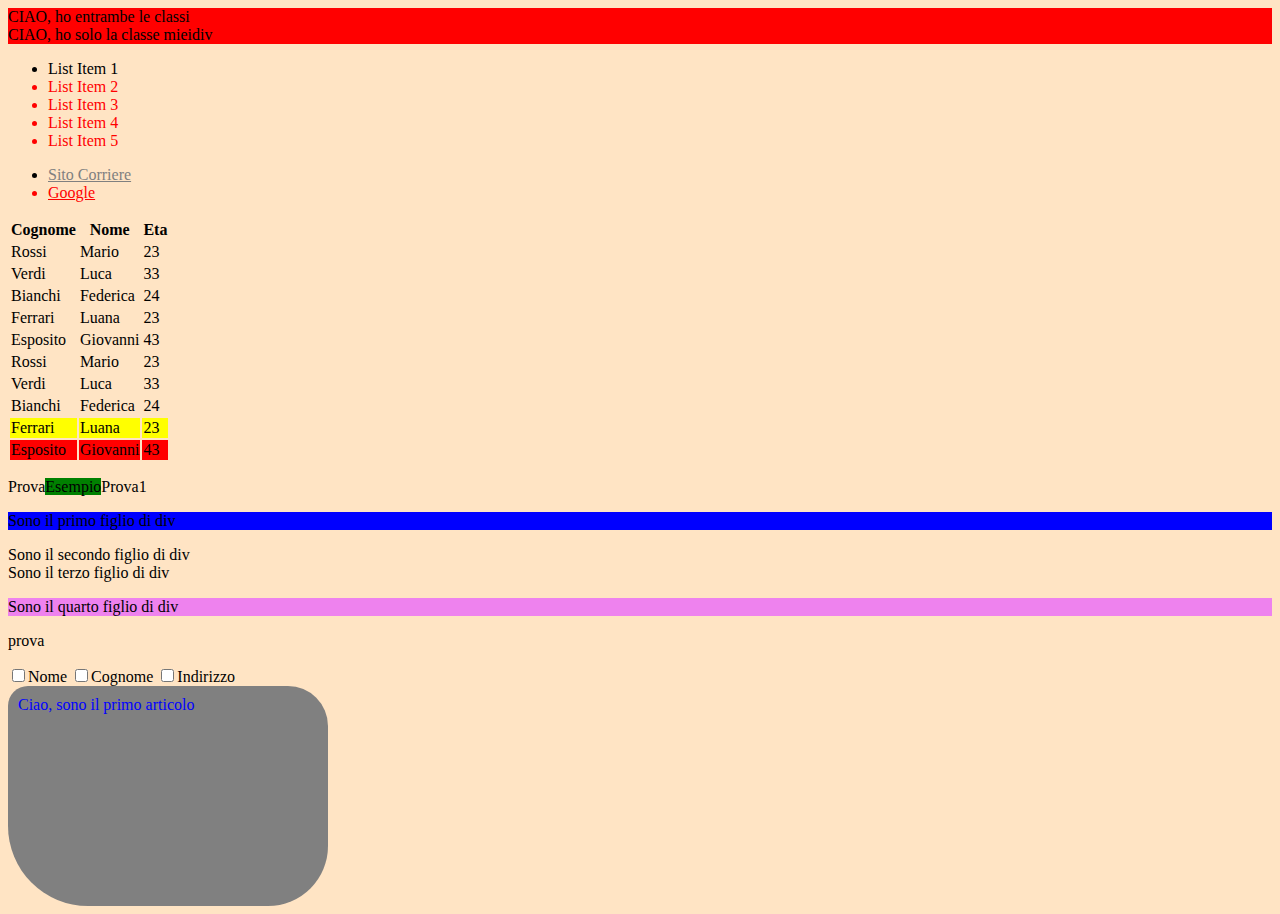
<file: index.html>
<!DOCTYPE html>
<!--[if lt IE 7]>      <html class="no-js lt-ie9 lt-ie8 lt-ie7"> <![endif]-->
<!--[if IE 7]>         <html class="no-js lt-ie9 lt-ie8"> <![endif]-->
<!--[if IE 8]>         <html class="no-js lt-ie9"> <![endif]-->
<!--[if gt IE 8]>      <html class="no-js"> <!--<![endif]-->
<html>
    <head>
        <meta charset="utf-8">
        <meta http-equiv="X-UA-Compatible" content="IE=edge">
        <title></title>
        <meta name="description" content="">
        <meta name="viewport" content="width=device-width, initial-scale=1">
        <link rel="stylesheet" href="css/mieistili.css">
    </head>
    <body>
        <!--[if lt IE 7]>
            <p class="browsehappy">You are using an <strong>outdated</strong> browser. Please <a href="#">upgrade your browser</a> to improve your experience.</p>
        <![endif]-->
    
        <div class="mieidiv titolo" style="background-color: yellow">CIAO, ho entrambe le classi</div>
        <div class="mieidiv">CIAO, ho solo la classe mieidiv</div>
        
        <ul>
            <li>List Item 1</li>
            <li>List Item 2</li>
            <li>List Item 3</li>
            <li>List Item 4</li>
            <li>List Item 5</li>
          </ul>          
        
        <ul>
            <li><a title="Sito Corriere" href="http://www.corriere.it">Sito Corriere</a></li>
            <li><a title href="http://www.google.com">Google</a></li>
        </ul>

        <table>
            <tr>
                <th>Cognome</th>
                <th>Nome</th>
                <th>Eta</th>
            </tr>
            <tr>
                <td>Rossi</td>
                <td>Mario</td>
                <td>23</td>
            </tr>
            <tr>
                <td>Verdi</td>
                <td>Luca</td>
                <td>33</td>
            </tr>
            <tr>
                <td>Bianchi</td>
                <td>Federica</td>
                <td>24</td>
            </tr>
            <tr>
                <td>Ferrari</td>
                <td>Luana</td>
                <td>23</td>
            </tr>
            <tr>
                <td>Esposito</td>
                <td>Giovanni</td>
                <td>43</td>
            </tr>
                <td>Rossi</td>
                <td>Mario</td>
                <td>23</td>
            </tr>
            <tr>
                <td>Verdi</td>
                <td>Luca</td>
                <td>33</td>
            </tr>
            <tr>
                <td>Bianchi</td>
                <td>Federica</td>
                <td>24</td>
            </tr>
            <tr>
                <td>Ferrari</td>
                <td>Luana</td>
                <td>23</td>
            </tr>
            <tr>
                <td>Esposito</td>
                <td>Giovanni</td>
                <td>43</td>
            </tr>
        </table>

        <p>Prova<span>Esempio</span>Prova1</p>
        
        <div>
            <p>Sono il primo figlio di div</p>
            <div>Sono il secondo figlio di div</div>
            <div>Sono il terzo figlio di div</div>
            <p>Sono il quarto figlio di div</p>
        </div>

        <p></p>
        <p><span></span></p>
        <p>prova</p>

        <form>
            <input type="checkbox" value="Nome" />Nome
            <input type="checkbox" value="Cognome" />Cognome
            <input type="checkbox" value="Indirizzo" />Indirizzo
        </form>

        <article>
            Ciao, sono il primo articolo
        </article>
        <script src="" async defer></script>
    </body>
</html>
</file>
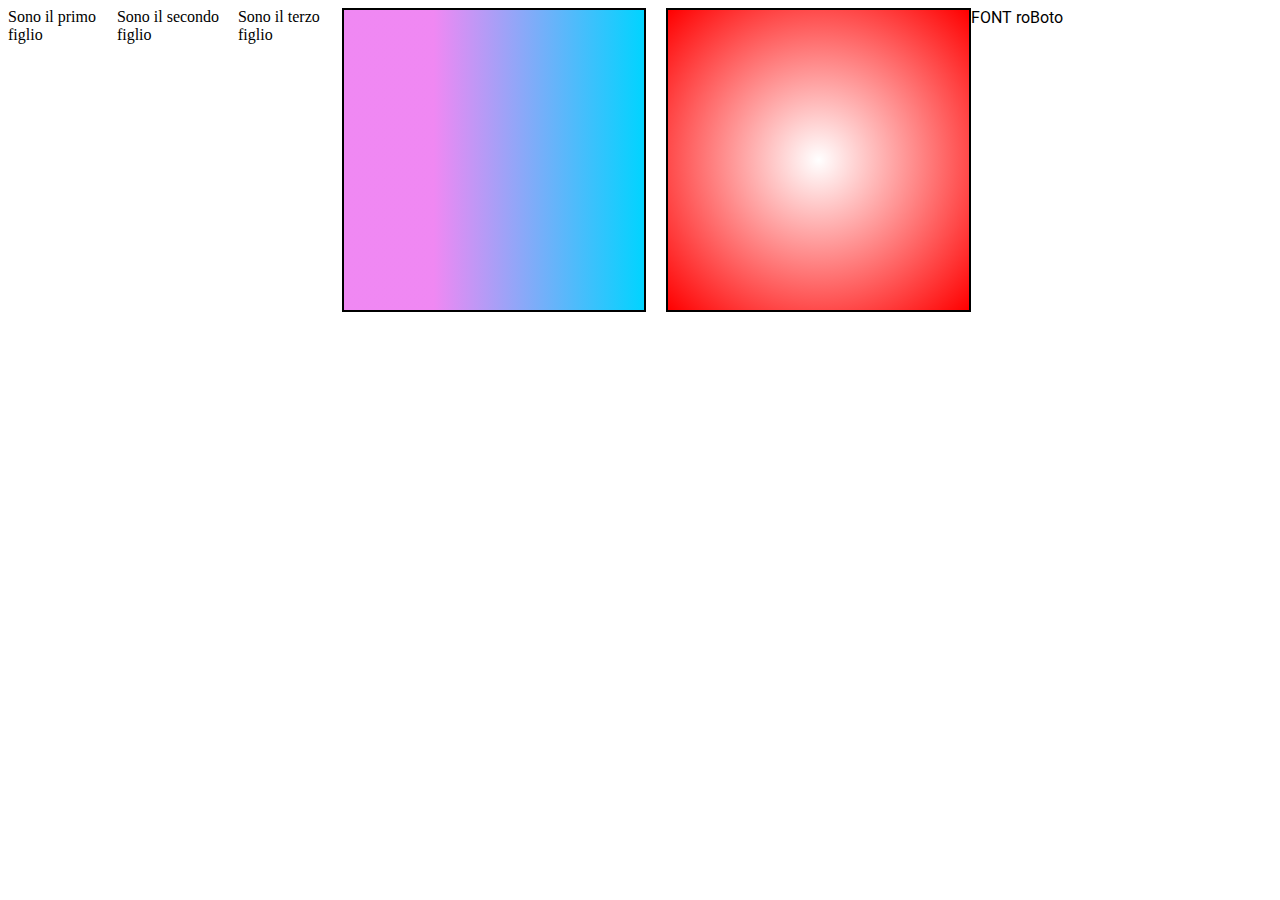
<file: gradient.html>
<!DOCTYPE html>
<!--[if lt IE 7]>      <html class="no-js lt-ie9 lt-ie8 lt-ie7"> <![endif]-->
<!--[if IE 7]>         <html class="no-js lt-ie9 lt-ie8"> <![endif]-->
<!--[if IE 8]>         <html class="no-js lt-ie9"> <![endif]-->
<!--[if gt IE 8]>      <html class="no-js"> <!--<![endif]-->
<html>
    <head>
        <meta charset="utf-8">
        <meta http-equiv="X-UA-Compatible" content="IE=edge">
        <title></title>
        <meta name="description" content="">
        <meta name="viewport" content="width=device-width, initial-scale=1">
        <link rel="stylesheet" href="css/mieistili4.css">
        <link rel="preconnect" href="https://fonts.gstatic.com">
        <link href="https://fonts.googleapis.com/css2?family=Roboto:ital,wght@0,300;0,400;1,300&display=swap" rel="stylesheet">
    </head>
    <body>
        <!--[if lt IE 7]>
            <p class="browsehappy">You are using an <strong>outdated</strong> browser. Please <a href="#">upgrade your browser</a> to improve your experience.</p>
        <![endif]-->
        
        <div id="container">
            <div>Sono il primo figlio</div>
            <div>Sono il secondo figlio</div>
            <div>Sono il terzo figlio</div>
        </div>


        <div id="box-gradiente-lineare"></div>
        <div id="box-gradiente-radiale"></div>
        <div id="box-font-robot">FONT roBoto</div>

        <script src="" async defer></script>
    </body>
</html>
</file>
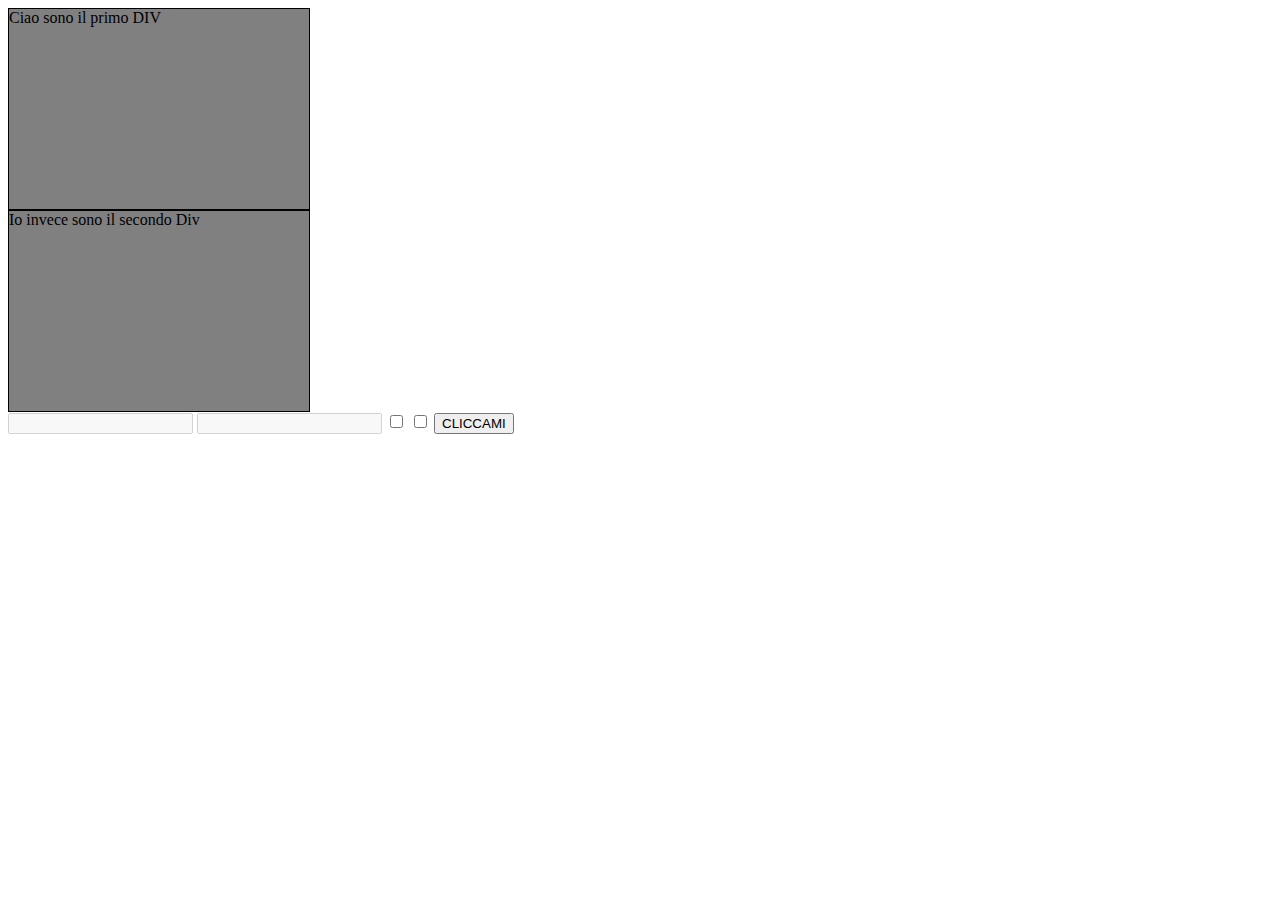
<file: PrimaPagina.html>
<!DOCTYPE html>
<!--[if lt IE 7]>      <html class="no-js lt-ie9 lt-ie8 lt-ie7"> <![endif]-->
<!--[if IE 7]>         <html class="no-js lt-ie9 lt-ie8"> <![endif]-->
<!--[if IE 8]>         <html class="no-js lt-ie9"> <![endif]-->
<!--[if gt IE 8]>      <html class="no-js"> <!--<![endif]-->
<html>
    <head>
        <meta charset="utf-8">
        <meta http-equiv="X-UA-Compatible" content="IE=edge">
        <title>Prima Pagina</title>
        <meta name="description" content="">
        <meta name="viewport" content="width=device-width, initial-scale=1">
        <script src="https://code.jquery.com/jquery-3.5.1.slim.min.js" integrity="sha384-DfXdz2htPH0lsSSs5nCTpuj/zy4C+OGpamoFVy38MVBnE+IbbVYUew+OrCXaRkfj" crossorigin="anonymous"></script>
        <script src="js/miescript.js"></script>
        <link rel="stylesheet" href="css/mieistili6.css">
    </head>
    <body>
        <!--[if lt IE 7]>
            <p class="browsehappy">You are using an <strong>outdated</strong> browser. Please <a href="#">upgrade your browser</a> to improve your experience.</p>
        <![endif]-->
        
        <div id="primoDiv" class="mieiDiv">Ciao sono il primo DIV</div>
        <div id="secondoDiv" class="mieiDiv">Io invece sono il secondo Div</div>
        
        <form action="" name="miaForm" id="miaForm" method="POST">
            <input type="text" value="" id="txtNome" disabled>
            <input type="text" value="" id="txtCognome" disabled>
            <input type="checkbox" value="" id="check1">
            <input type="checkbox" value="" id="check2">
            <button id="mioPulsante">CLICCAMI</button>
            <!-- <div id="mioDivCliccabile">CLICCAMI</div> -->
        </form>
    </body>
</html>
</file>
<file: css/mieistili.css>
/*La regola si applica a tutti gli elementi con classe .mieidiv che discendono da elementi con classe .titolo*/
.titolo .mieidiv {
    background-color: red;
}

/*La regola si applica a tutti gli elementi con classe .mieidiv figli di elementi con classe .titolo*/
.titolo > .mieidiv {
    background-color: red;
}

/*La regola si applica a tutti gli elementi con classe .mieidiv e mieidiv (devono avere entrambe le classi)*/
.titolo.mieidiv {
    background-color: red !important;
}

/*Sono due regole: si applicano a tutti gli elementi che hanno la classe titolo e mieidiv*/
.titolo, .mieidiv {
    background-color: red;
}

/* div#container p {
    color: red;
}

nav > ul > li > a:visited {
    color: black;
}
#container .titolo {
    color: black;
} */

/* La regola viene applicata solo agli elementi 'li' che hanno come fratello adiacente 'li' */
li + li {
    color: red;
}

a[title] {
    color: red;
}

a[title="Sito Corriere"] {
    color: brown;
}

/* cerca la parola dentro il tag title  */
a[title~="Sito"] {
    color: blue;
}

/* colora gli elementi il cui title inizia */
a[title^="Sito"] {
    color: darkturquoise;
}

/* colora gli elementi il cui title termina */
a[title$="Corriere"] {
    color: gray;
}

/* esiste all'interno */
a[title*="Prova"] {
    color: tomato;
}

/* Identifica l'elemento HTML */
:root {
    background-color: bisque;
}

/* la regola si applica ai td discendenti di tr, tr che deve essere il quarto figlio rispetto a suo padre */
/* tr:nth-child(odd) td:nth-child(even){
    background-color: yellow;
} */

tr:nth-last-child(2) td{
    background-color: yellow;
}

tr:last-child td {
    background-color: red;
}

p span:only-child { background-color: green; }

div > p { background-color: violet; }

/* applica la regola ai p dentro div purché seguano questa regola */
div > p:nth-of-type(2n + 1) { background-color: blue; }

p:empty { background-color: aqua; }

/* la pseudoclasse selezione tutti i div che non hanno la classe nero
div:not(.nero)
{} */

/* Seleziona tutti gli elementi che non sono disabled
input:not(:disabled){}
*/

input:checked { margin-left: 20px }

/* article {
    background-color: white;
    color: black;
    opacity: 0.5; /* (0,1) posso impostare un livello di opacità totale (1) o di trasparenza totale (0) dell'elemento
} */

article {
    width: 300px;
    height: 200px;
    background-color: gray;
    color: blue;
    padding: 10px;
    border-radius: 20px 40px 60px 80px;
}
</file>
<file: css/mieistili4.css>
#box-font-robot { 
    font-family: 'Roboto', sans-serif;
    width: 350px;
    height: 300px;
}

body { display: inline-flex; }

#box-gradiente-lineare{
    width: 350px;
    height: 300px;
    border: 2px solid black;
    background: rgb(230,58,235);
    background: linear-gradient(90deg, rgba(230,58,235,0.6032482598607889) 30%, rgba(0,212,255,1) 100%);
}

#box-gradiente-radiale {
    margin-left: 20px;
    width: 350px;
    height: 300px;
    border: 2px solid black;
    background: rgb(255,255,255);
    background: radial-gradient(circle, rgba(255,255,255,1) 0%, rgba(255,0,0,1) 100%);
}

#container { display: flex; }

/* Quando la larghezza massima passa sotto i 600px diventerà column */
@media screen and (max-width: 600px) {
    #container { flex-direction: column; }
}
</file>
<file: css/mieistili6.css>
.mieiDiv {
    width: 300px;
    height: 200px;
    border: 1px solid black;
    background-color: gray;
}

.nuovaClasse {
    background-color: green;
    width: 200px;
    height: 150px;
}
</file>
